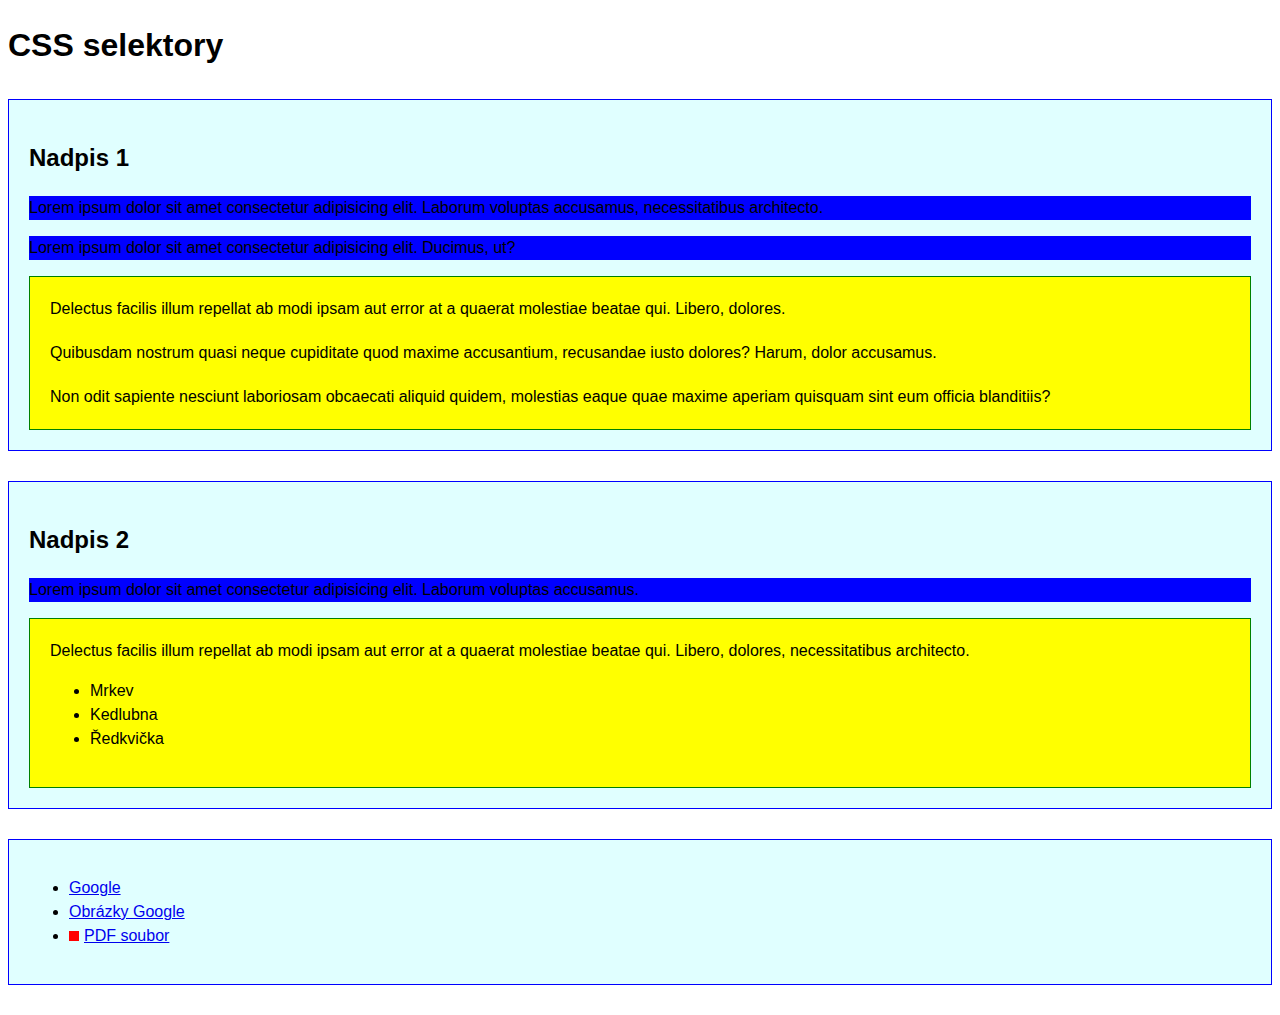
<file: 01-selektory/index.html>
<!DOCTYPE html>
<html lang="en">
<head>
	<meta charset="UTF-8">
	<meta name="viewport" content="width=device-width, initial-scale=1.0">
	<meta http-equiv="X-UA-Compatible" content="ie=edge">
	<title>CSS Selektory</title>
	<link rel="stylesheet" href="style.css">
</head>
<body>

	<h1>CSS selektory</h1>

	<div class="box">
		<h2>Nadpis 1</h2>
		<p>Lorem ipsum dolor sit amet consectetur adipisicing elit. Laborum voluptas accusamus, necessitatibus architecto.</p>
		<p>Lorem ipsum dolor sit amet consectetur adipisicing elit. Ducimus, ut?</p>
		<div class="vnitrek">
			<p>Delectus facilis illum repellat ab modi ipsam aut error at a quaerat molestiae beatae qui. Libero, dolores.</p>
			<p>Quibusdam nostrum quasi neque cupiditate quod maxime accusantium, recusandae iusto dolores? Harum, dolor accusamus.</p>
			<p>Non odit sapiente nesciunt laboriosam obcaecati aliquid quidem, molestias eaque quae maxime aperiam quisquam sint eum officia blanditiis?</p>
		</div>
	</div>

	<div class="box">
		<h2>Nadpis 2</h2>
		<p>Lorem ipsum dolor sit amet consectetur adipisicing elit. Laborum voluptas accusamus.</p>
		<div class="vnitrek">
			<p>Delectus facilis illum repellat ab modi ipsam aut error at a quaerat molestiae beatae qui. Libero, dolores, necessitatibus architecto.</p>
			<ul>
				<li title="Mrkvicka">Mrkev</li>
				<li>Kedlubna</li>
				<li>Ředkvička</li>
			</ul>
		</div>
	</div>

	<div class="box" id="krabicka">
		<ul>
			<li><a href="https://www.google.com">Google</a></li>
			<li><a href="http://images.google.com/proc-je-https-super">Obrázky Google</a></li>
			<li><a href="kniha.pdf">PDF soubor</a></li>
		</ul>
	</div>

</body>
</html>
</file>
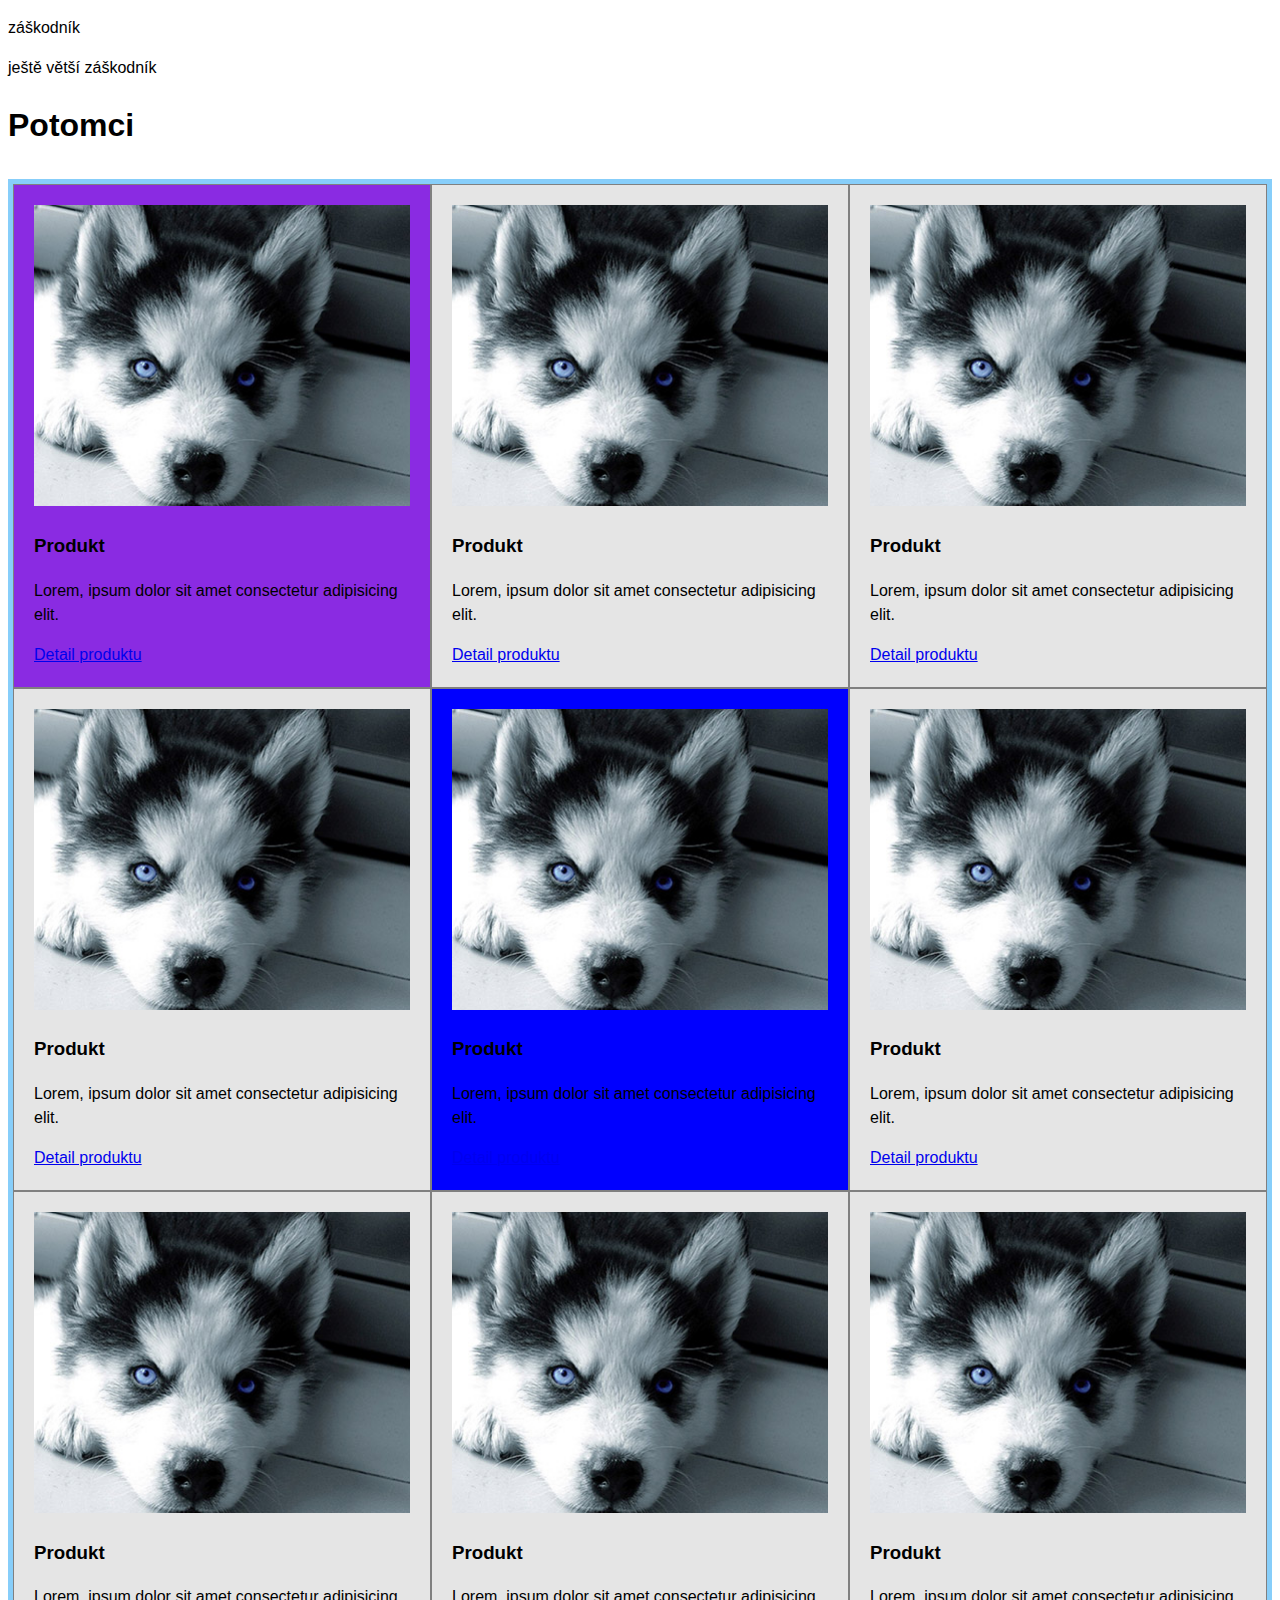
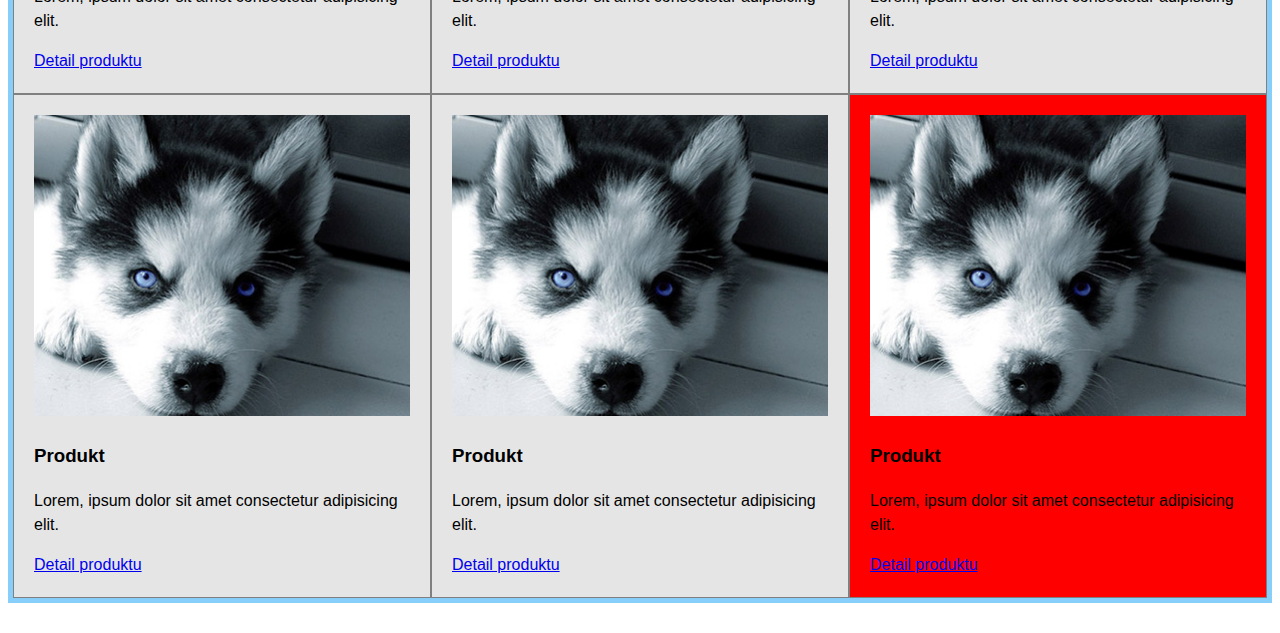
<file: 02-potomci/index.html>
<!DOCTYPE html>
<html lang="en">
<head>
	<meta charset="UTF-8">
	<meta name="viewport" content="width=device-width, initial-scale=1.0">
	<meta http-equiv="X-UA-Compatible" content="ie=edge">
	<title>CSS Selektory</title>
	<link rel="stylesheet" href="style.css">
</head>
<body>

		<p>záškodník</p>

		<p>ještě větší záškodník</p>

	<h1>Potomci</h1>

	<div class="mrizka">

<!--
			<p>záškodník</p>

			<p>ještě větší záškodník</p>
-->


		<div class="ctverec">
			<img src="images/foto.jpg" alt="Produkt">
			<h3>Produkt</h3>
			<p>Lorem, ipsum dolor sit amet consectetur adipisicing elit.</p>
			<a href="#">Detail produktu</a>
		</div>

		<div class="ctverec">
			<img src="images/foto.jpg" alt="Produkt">
			<h3>Produkt</h3>
			<p>Lorem, ipsum dolor sit amet consectetur adipisicing elit.</p>
			<a href="#">Detail produktu</a>
		</div>

		<div class="ctverec">
			<img src="images/foto.jpg" alt="Produkt">
			<h3>Produkt</h3>
			<p>Lorem, ipsum dolor sit amet consectetur adipisicing elit.</p>
			<a href="#">Detail produktu</a>
		</div>

		<div class="ctverec">
			<img src="images/foto.jpg" alt="Produkt">
			<h3>Produkt</h3>
			<p>Lorem, ipsum dolor sit amet consectetur adipisicing elit.</p>
			<a href="#">Detail produktu</a>
		</div>

		<div class="ctverec">
			<img src="images/foto.jpg" alt="Produkt">
			<h3>Produkt</h3>
			<p>Lorem, ipsum dolor sit amet consectetur adipisicing elit.</p>
			<a href="#">Detail produktu</a>
		</div>

		<div class="ctverec">
			<img src="images/foto.jpg" alt="Produkt">
			<h3>Produkt</h3>
			<p>Lorem, ipsum dolor sit amet consectetur adipisicing elit.</p>
			<a href="#">Detail produktu</a>
		</div>

		<div class="ctverec">
			<img src="images/foto.jpg" alt="Produkt">
			<h3>Produkt</h3>
			<p>Lorem, ipsum dolor sit amet consectetur adipisicing elit.</p>
			<a href="#">Detail produktu</a>
		</div>

		<div class="ctverec">
			<img src="images/foto.jpg" alt="Produkt">
			<h3>Produkt</h3>
			<p>Lorem, ipsum dolor sit amet consectetur adipisicing elit.</p>
			<a href="#">Detail produktu</a>
		</div>

		<div class="ctverec">
			<img src="images/foto.jpg" alt="Produkt">
			<h3>Produkt</h3>
			<p>Lorem, ipsum dolor sit amet consectetur adipisicing elit.</p>
			<a href="#">Detail produktu</a>
		</div>

		<div class="ctverec">
			<img src="images/foto.jpg" alt="Produkt">
			<h3>Produkt</h3>
			<p>Lorem, ipsum dolor sit amet consectetur adipisicing elit.</p>
			<a href="#">Detail produktu</a>
		</div>

		<div class="ctverec">
			<img src="images/foto.jpg" alt="Produkt">
			<h3>Produkt</h3>
			<p>Lorem, ipsum dolor sit amet consectetur adipisicing elit.</p>
			<a href="#">Detail produktu</a>
		</div>

		<div class="ctverec">
			<img src="images/foto.jpg" alt="Produkt">
			<h3>Produkt</h3>
			<p>Lorem, ipsum dolor sit amet consectetur adipisicing elit.</p>
			<a href="#">Detail produktu</a>
		</div>

	</div>

</body>
</html>
</file>
<file: 01-selektory/style.css>
/* nejsme vcerejsi, pouzivame moderni box model */
html { box-sizing: border-box; }
*, :after, :before { box-sizing: inherit; }

body {
	font: 16px/1.5 sans-serif;
}

.box {
	padding: 20px;
	margin: 30px 0;
	border: 1px solid blue;
	background-color: lightcyan;
}

.vnitrek {
	padding: 20px;
	border: 1px solid green;
	background-color: yellow;
}


/*************************************************/

/*
CSS Selektory:

element1 element2			element2 uvnitř elementu1 (nemusí být přímý rodič)
element1>element2		  element2, jehož přímý rodič je element1

element1+element2		  element2, který následuje okamžitě za elementem1
element1~element2     element2, kterému předchází element1

element[attr="val"]		element s attributem o určité hodnotě
						*= kdekoliv v textu
						^= na začátku
						$= na konci
*/

[href$=".pdf"]::before {
	content: ' ';
	display: inline-block;
	width: 10px;
	height: 10px;
	margin-right: 5px;
	background-color: red;
}

.vnitrek p {
	margin: 0;
}

.vnitrek p + p {
	margin-top: 20px;
}

h2 ~ p {
	background-color: blue;
}

[href$=".pdf"]::before {
	content: ' ';
	display: inline-block;
	width: 10px;
	height: 10px;
	margin-right: 5px;
	background-color: red;
}

[href$=".pptx"]::before {
	content: ' ';
	display: inline-block;
	width: 10px;
	height: 10px;
	margin-right: 5px;
	background-color: orange;
}

[href$=".xlsx"]::before {
	content: ' ';
	display: inline-block;
	width: 10px;
	height: 10px;
	margin-right: 5px;
	background-color: green;
}
</file>
<file: 02-potomci/style.css>
/* nejsme vcerejsi, pouzivame moderni box model */
html { box-sizing: border-box; }
*, :after, :before { box-sizing: inherit; }

body {
	font: 16px/1.5 sans-serif;
}

.mrizka {
	display: flex;
	flex-wrap: wrap;
	margin: 30px 0;
	border: 5px solid lightskyblue;
}

.ctverec {
	flex: 1 1 30%;
	padding: 20px;
	border: 1px solid gray;
	background-color: #e5e5e5;
}

.ctverec img {
	width: 100%;
}

/*************************************************/

/*
CSS Selektory:

:first-child			první potomek
:last-child				poslední potomek
:nth-child(n)			n-tý potomek
:nth-child(3n+3)		každý 3. potomek

*/
.ctverec:first-child {
	background-color: blueviolet;
}

.ctverec:last-child {
	background-color: red;
}

.ctverec:nth-child(5) {
	background-color: blue;
}
</file>
